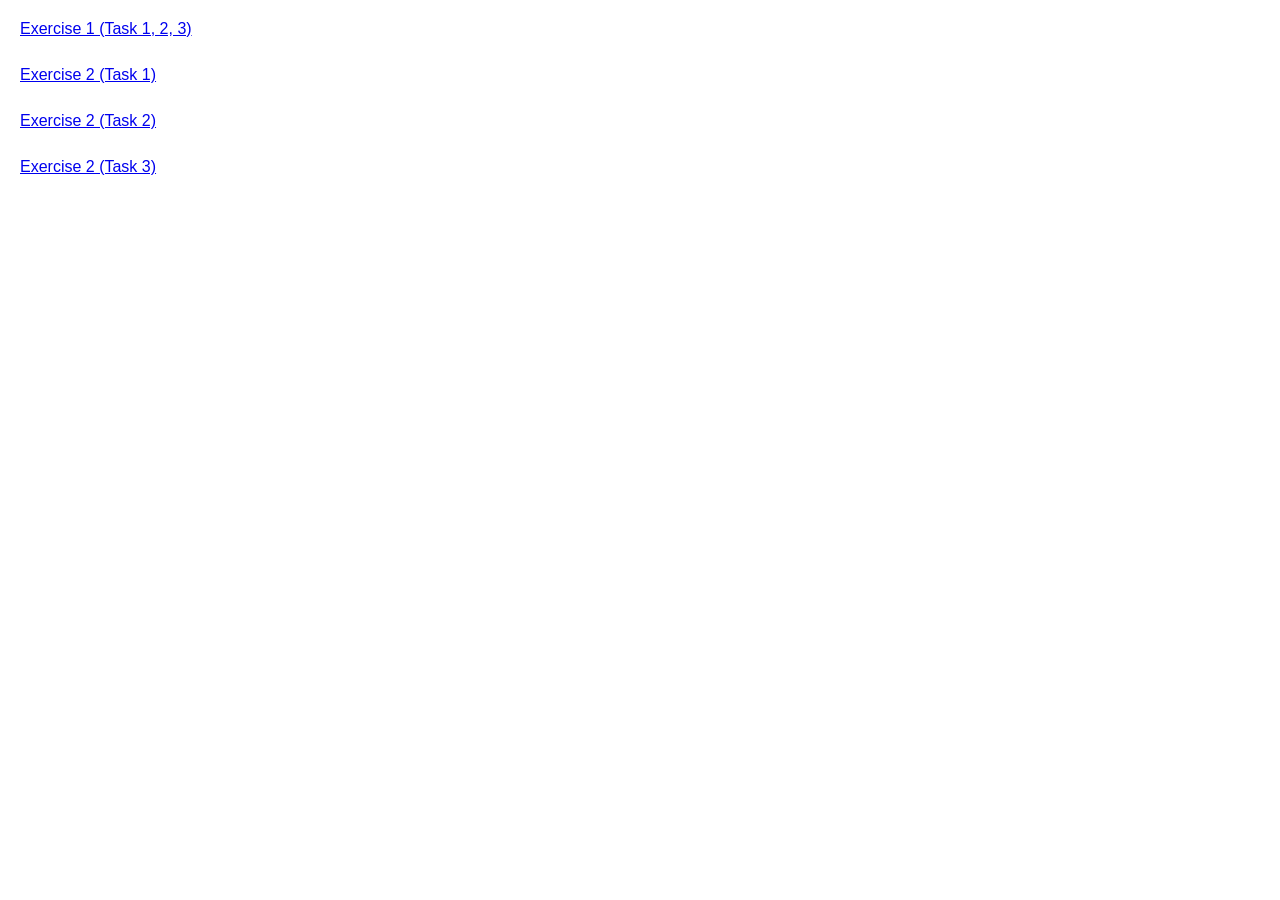
<file: index.html>
<!doctype html>
<html lang="en">
  <head>
    <meta charset="UTF-8" />
    <meta name="viewport" content="width=device-width, initial-scale=1.0" />
    <title>Assignment Hub</title>
    <style>
      body {
        font-family: Arial, sans-serif;
        margin: 20px;
      }
      a {
        display: block;
        margin-bottom: 10px;
        text-decoration: underline;
      }
    </style>
  </head>
  <body>
    <a href="ex1_task3/index.html">Exercise 1 (Task 1, 2, 3)</a>
    <br />
    <a href="ex2_task1/index.html">Exercise 2 (Task 1)</a>
    <br />
    <a href="ex2_task2/index.html">Exercise 2 (Task 2)</a>
    <br />
    <a href="ex2_task3/index.html">Exercise 2 (Task 3)</a>
  </body>
</html>
</file>
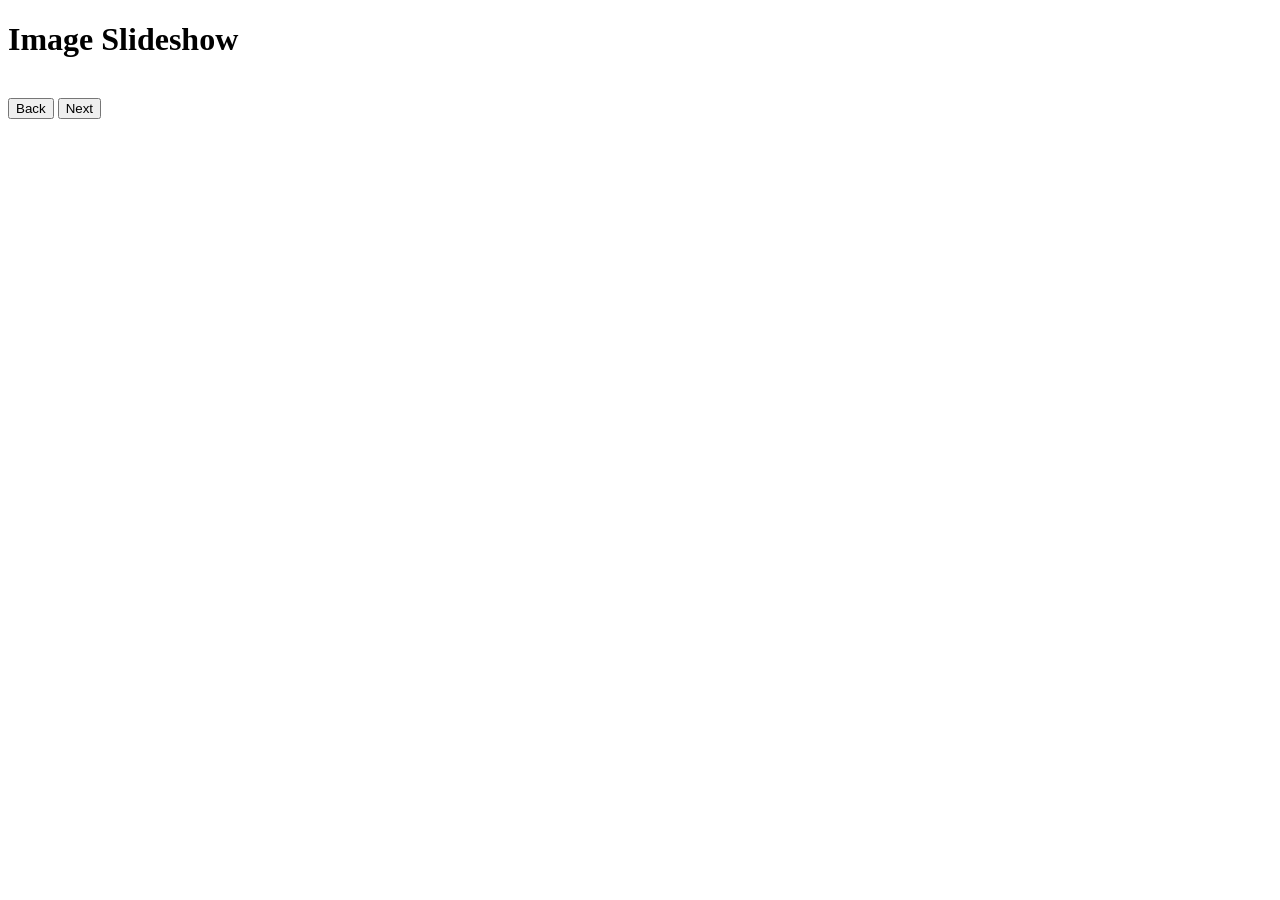
<file: ex1_task1/index.html>
<!doctype html>
<html lang="en">
  <head>
    <meta charset="UTF-8" />
    <title>Image Slideshow</title>
  </head>
  <body>
    <h1>Image Slideshow</h1>

    <div id="image-container"></div>

    <br />

    <button id="back-btn">Back</button>
    <button id="next-btn">Next</button>

    <script src="script.js"></script>
  </body>
</html>
</file>
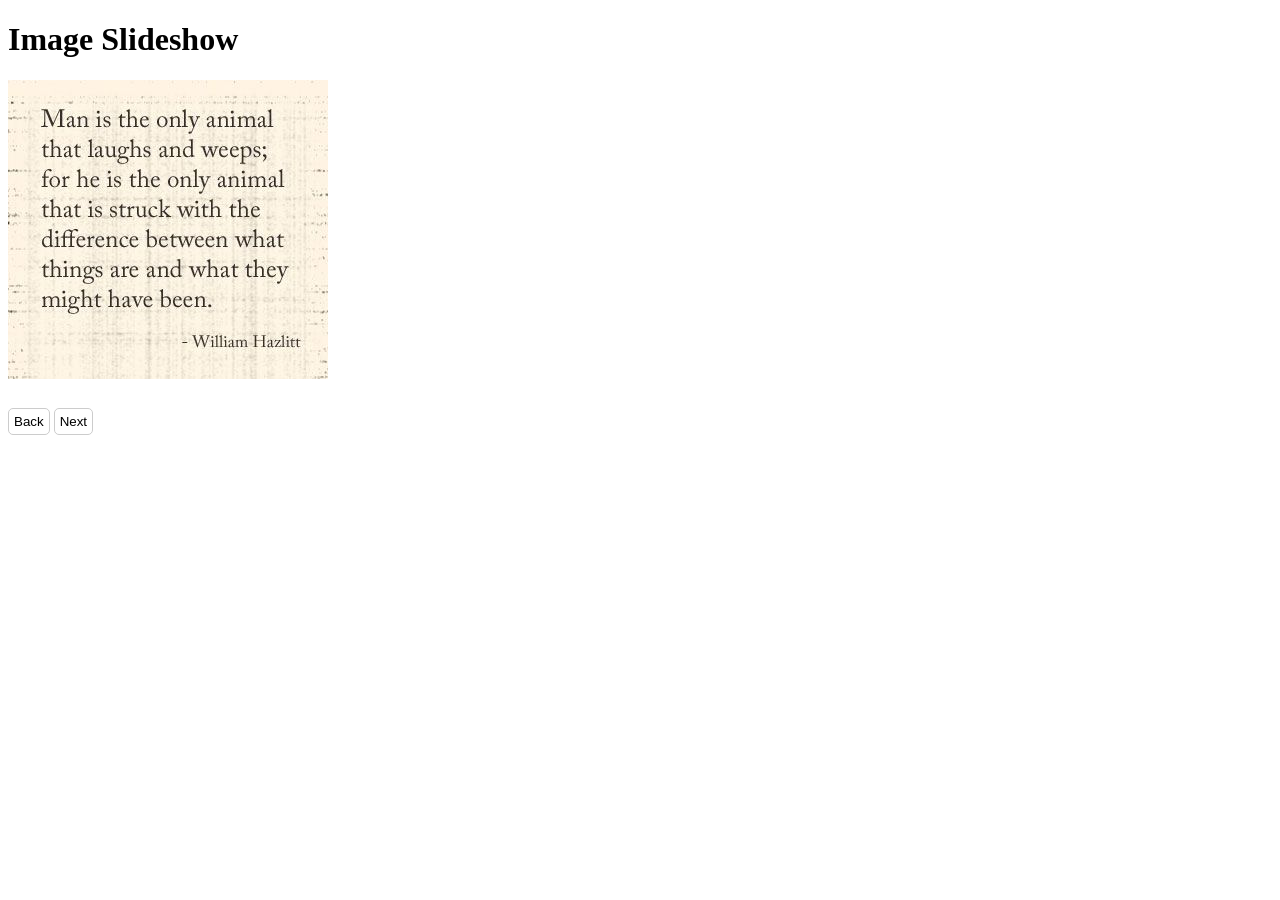
<file: ex1_task3/index.html>
<!doctype html>
<html lang="en">
  <head>
    <meta charset="UTF-8" />
    <meta name="viewport" content="width=device-width, initial-scale=1.0" />
    <title>Image Slideshow</title>
    <link rel="stylesheet" href="styles.css" />
  </head>
  <body>
    <h1>Image Slideshow</h1>

    <div id="image-container"></div>

    <br />

    <button id="back-btn">Back</button>
    <button id="next-btn">Next</button>

    <script src="script.js"></script>
  </body>
</html>
</file>
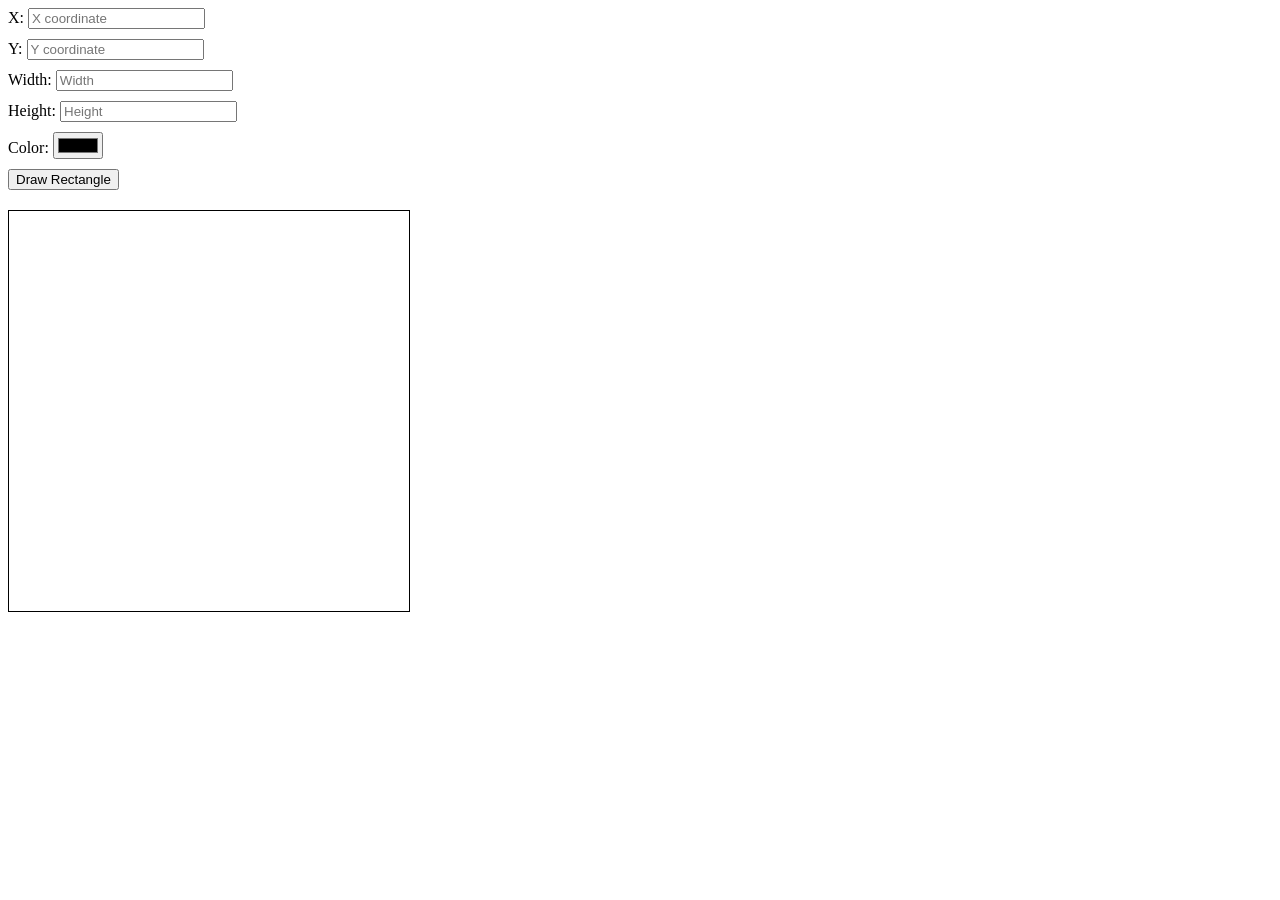
<file: ex2_task2/index.html>
<!doctype html>
<html lang="en">
  <head>
    <meta charset="UTF-8" />
    <meta name="viewport" content="width=device-width, initial-scale=1.0" />
    <title>Canvas</title>
  </head>
  <body>
    <form
      id="rectangle-form"
      style="
        margin-bottom: 20px;
        display: flex;
        flex-direction: column;
        gap: 10px;
        align-items: flex-start;
      "
    >
      <div>
        <label for="x">X:</label>
        <input type="number" id="x" name="x" placeholder="X coordinate" />
      </div>

      <div>
        <label for="y">Y:</label>
        <input type="number" id="y" name="y" placeholder="Y coordinate" />
      </div>

      <div>
        <label for="width">Width:</label>
        <input type="number" id="width" name="width" placeholder="Width" />
      </div>

      <div>
        <label for="height">Height:</label>
        <input type="number" id="height" name="height" placeholder="Height" />
      </div>

      <div>
        <label for="color">Color:</label>
        <input type="color" id="color" name="color" />
      </div>

      <button type="submit" id="draw-btn">Draw Rectangle</button>
    </form>
    <canvas
      id="myCanvas"
      width="400"
      height="400"
      style="border: 1px solid #000000"
    ></canvas>

    <script src="script.js"></script>
  </body>
</html>
</file>
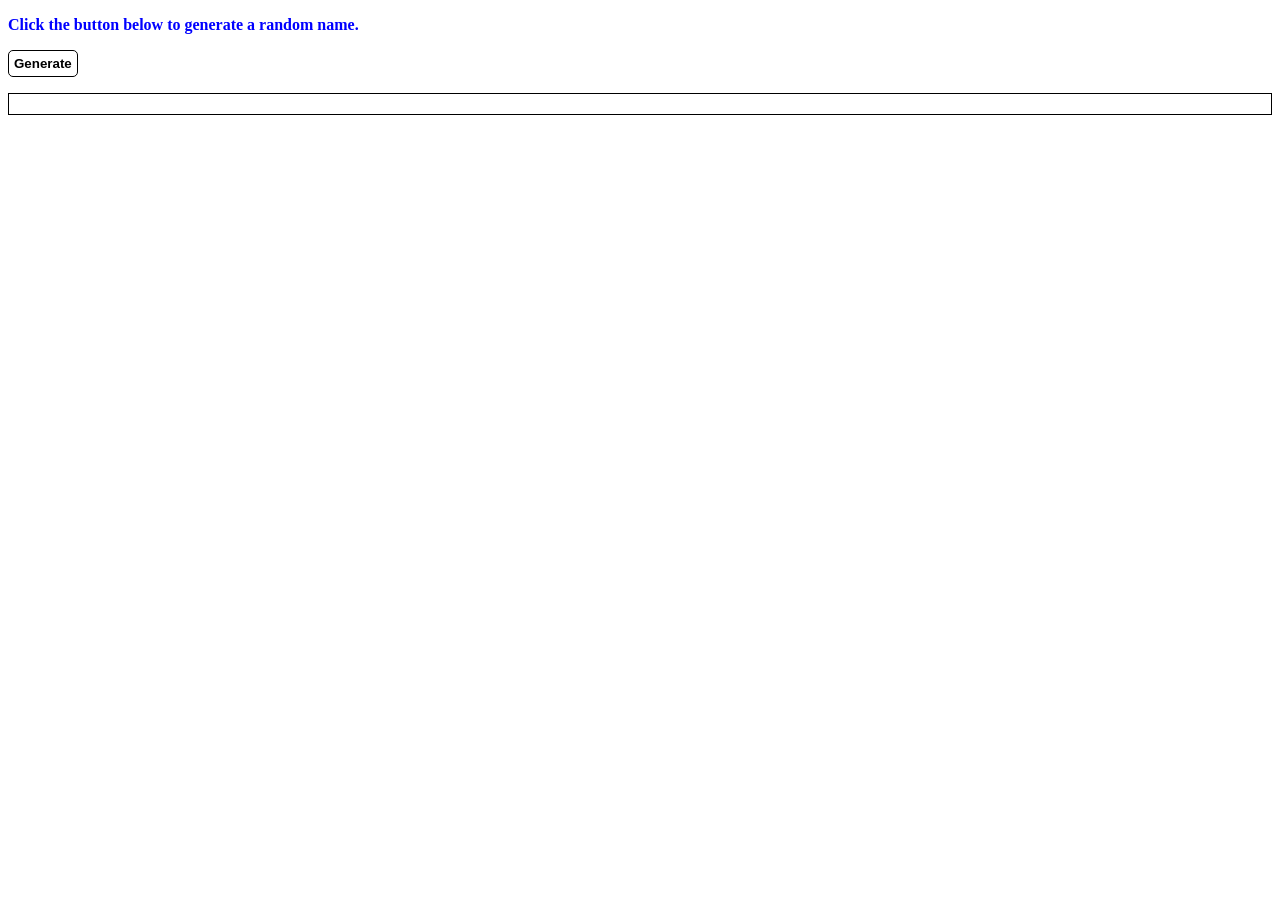
<file: ex2_task3/index.html>
<!doctype html>
<html lang="en">
  <head>
    <meta charset="UTF-8" />
    <meta name="viewport" content="width=device-width, initial-scale=1.0" />
    <title>Random Name Generator</title>
  </head>
  <body>
    <p id="guide" style="color: blue; font-weight: bold">
      Click the button below to generate a random name.
    </p>
    <button
      id="generate-btn"
      style="
        font-weight: bold;
        background-color: white;
        border: 1px solid black;
        padding: 5px;
        border-radius: 5px;
        cursor: pointer;
      "
    >
      Generate
    </button>
    <p
      id="name-display"
      style="
        color: red;
        font-weight: bold;
        border: 1px solid #000000;
        padding: 10px;
      "
    ></p>
    <script src="script.js"></script>
  </body>
</html>
</file>
<file: ex1_task3/styles.css>
#back-btn,
#next-btn {
  padding: 5px;
  background-color: #ffffff;
  border: 1px solid #cccccc;
  cursor: pointer;
  border-radius: 5px;
}

#image-container {
  width: 400px;
  height: 300px;
  margin-bottom: 10px;
}

img {
  max-width: 400px;
  max-height: 300px;
}
</file>
